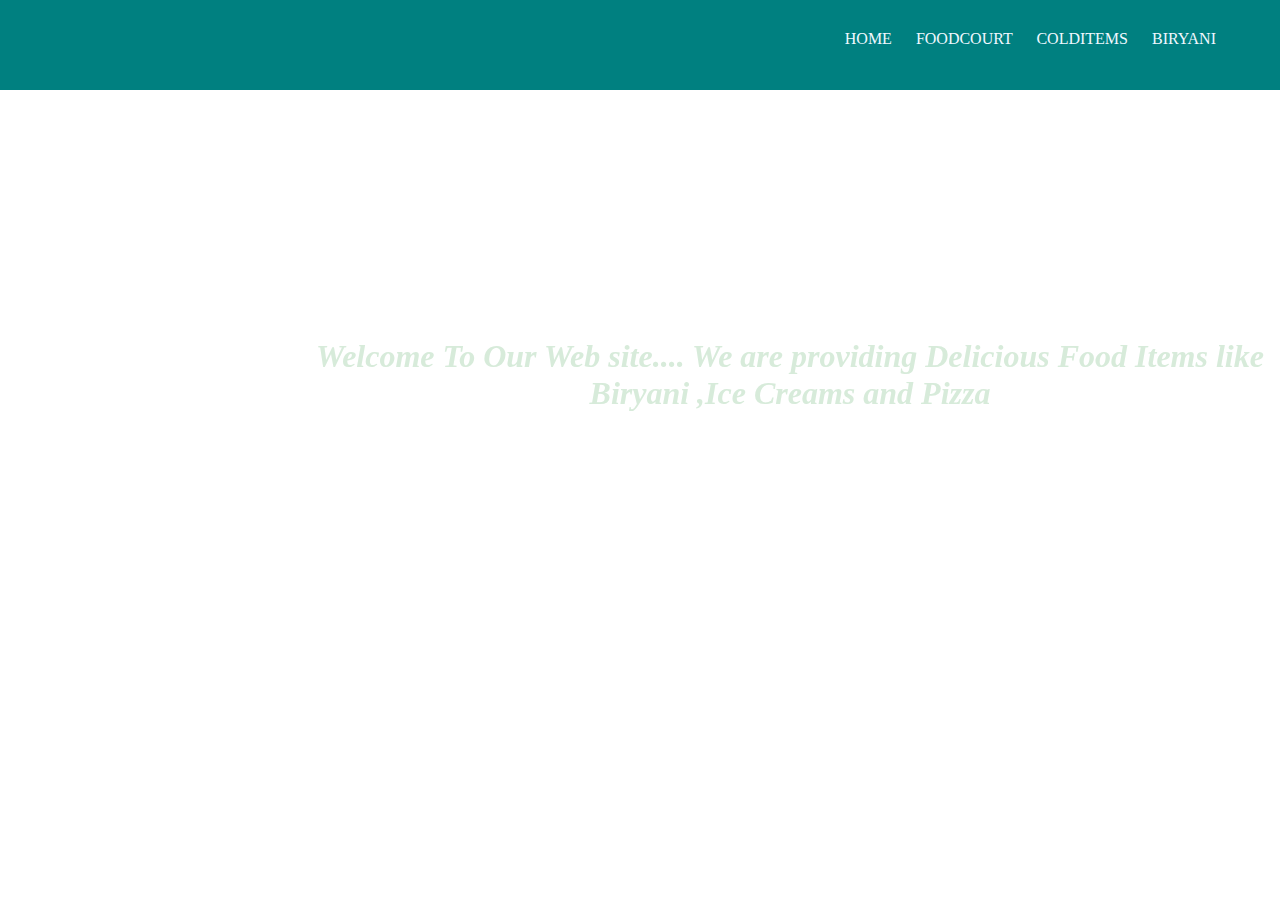
<file: Index.html>
//It is for Index page
<!DOCTYPE html>
<html>

<head>
    <link href="style.css" rel="stylesheet">

</head>

<body style="background-image: url('https://plus.unsplash.com/premium_photo-1670984940113-f3aa1cd1309a?q=80&w=2070&auto=format&fit=crop&ixlib=rb-4.0.3&ixid=M3wxMjA3fDB8MHxwaG90by1wYWdlfHx8fGVufDB8fHx8fA%3D%3D');
             background-size: cover; /* Ensures the background covers the entire area */
             background-position: center center; /* Centers the image */
             background-attachment: fixed; /* Makes the background image stay fixed */
             
             width: 100vw; /* Makes the body width take full viewport width */
             height: 100vh; /* Makes the body height take full viewport height */
             margin: 0;"> <!-- Prevents any default margins from being added -->

    <header>

        <div class=" nav">

            <a href="Index.html" target="_blank">Home</a>
            <a href="Food.html" target="_blank">FoodCourt</a>
            <a href="cold.html" target="_blank">ColdItems</a>
            <a href="Biryani.html" target="_blank">Biryani</a>


        </div>
    </header>
    <section>
        <div>
            <h1 style="color: rgb(215, 235, 218);margin-top:100px;position: fixed;left:300px; font-style: italic;">
                Welcome
                To Our Web site....
                We are
                providing Delicious Food
                Items like Biryani
                ,Ice
                Creams and Pizza
            </h1>

        </div>

    </section>
    <footer>
        <div>
            &#169; Developed By Yasin.....
        </div>
    </footer>














</body>

</html>
</file>
<file: style.css>
/* it is for Style sheet  */
header {
    background-color: teal;
    padding-top: 30px;
    padding-bottom: 30px;
    word-spacing: 20px;
    text-align: right;
    padding-right: 200px;
    height: 30px;
    position: fixed;
    top: 0;
    left: 0;
    right: 0;
    width: 95%;

}





.nav a {
    color: aliceblue;
    text-decoration: none;
    text-transform: uppercase;



}

section {
    margin-top: 200px;

    padding: 20px;
    text-align: center;
}

.nav a:hover {
    background-color: black;

    padding: 10px;
    border-radius: 10px;
    border-block-color: none;
}

header h1 {
    color: aliceblue;
    text-align: left;

}

header div .MyApp {
    text-align: left;

}

footer {

    position: fixed;
    left: 40vw;
    bottom: 10px;
    color: white;
    font-style: italic;
}

/* ice cream Images */
img {
    width: 200px;
    height: 150px;

    transition: transform 0.s;
    cursor: pointer;

}



/* Buy Button  */
button {
    background-color: green;
    color: aliceblue;
    padding-left: 20px;
    padding-right: 20px;
    padding-bottom: 10px;
    padding-top: 10px;

    text-align: center;
    border-radius: 5px;
    cursor: pointer;
    border-style: inset;
    border-color: none;
    margin-top: 10px;
    /* To add space between the image and the button */
}




/* but Button Hover*/
button:hover {
    background-color: red;
}

/* heading For Item Names */
.Heading {

    margin-top: 100px;
    text-align: center;
    text-shadow: 5px 2px rgb(155, 150, 150);



}

/* all Section names */
.Biryani,
.Biryani2,
.Biryani3 {
    display: flex;
    flex-wrap: wrap;
    justify-content: space-around;
    margin-top: 20px;
}

.Ice2,
.Ice,
.Ice3 {
    display: flex;
    flex-wrap: wrap;
    justify-content: space-around;
    margin-top: 20px;

}

.Food,
.Food1,
.Food2 {
    display: flex;
    flex-wrap: wrap;
    justify-content: space-around;
    margin-top: 10px;
}

.image-container {
    margin-top: 20px;
}




/*symbol properties */
.Sym {
    font-size: 16px;
    margin-bottom: 5px;

}

.image-container:focus img {
    transform: scale(2);
    /* Zoom in */
}

img:active {
    transform: scale(2);
    /* Zoom in */
}
</file>
